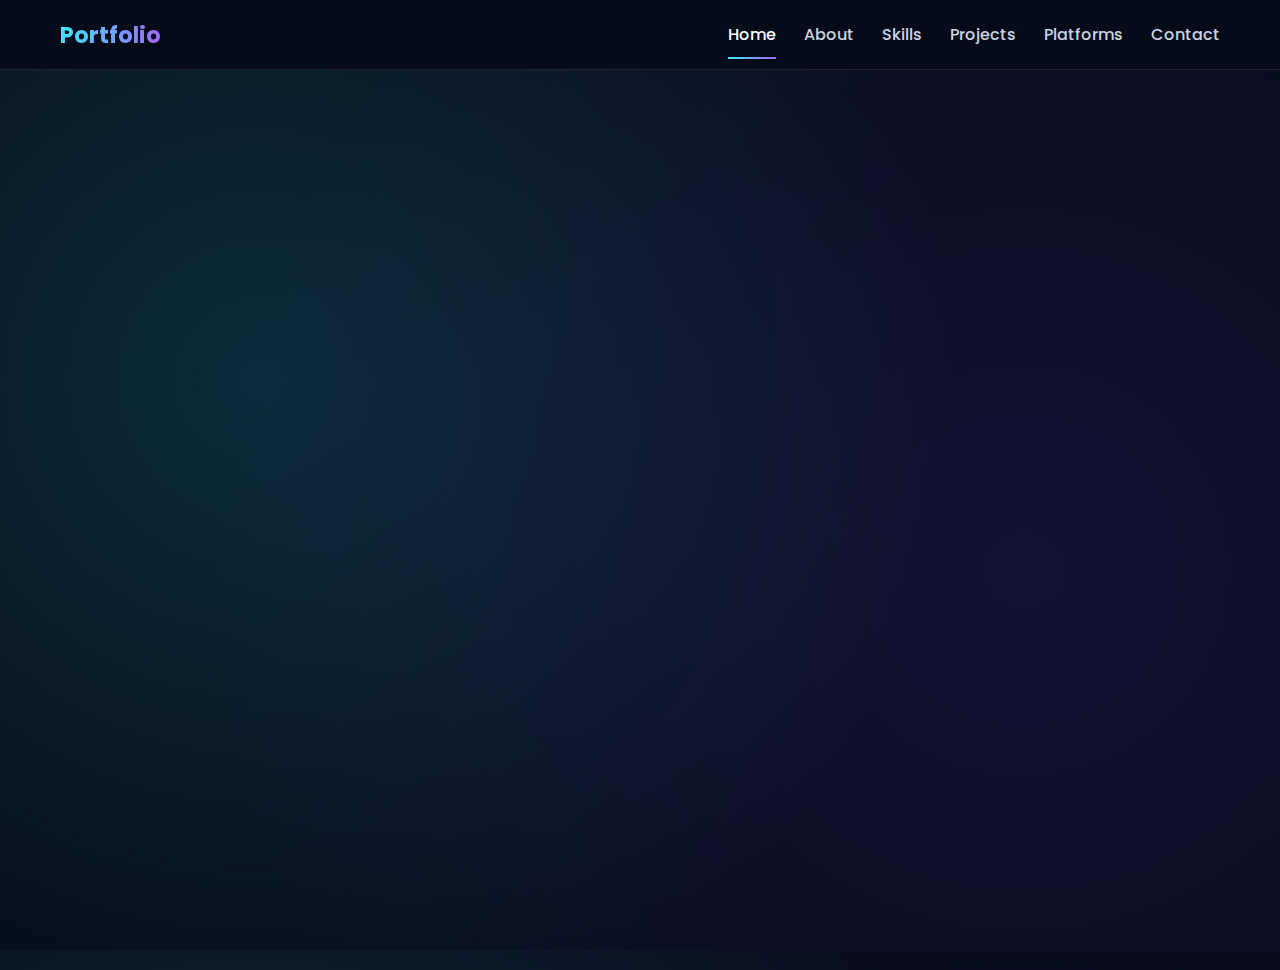
<file: home.html>
<!DOCTYPE html>
<html lang="en">
<head>
  <meta charset="UTF-8">
  <meta name="viewport" content="width=device-width, initial-scale=1.0">
  <title>Home</title>
  <link href="https://fonts.googleapis.com/css2?family=Poppins:wght@400;500;600;700&family=Inter:wght@300;400;500&display=swap" rel="stylesheet">
  <link rel="stylesheet" href="home.css">
  <link rel="stylesheet" href="navbar.css">
  <script src="navbar.js"></script>
  <link rel="icon" type="png" href="photos/logo.png">

</head>

<body>

<div id="navbar"></div>
<script>
  fetch("navbar.html")
    .then(res => res.text())
    .then(data => {
      document.getElementById("navbar").innerHTML = data;
      const current = location.pathname.split("/").pop();
      document.querySelectorAll("#navbar a").forEach(link => {
        const href = link.getAttribute("href");
        if (href === current || (href === "home.html" && current === "")) {
          link.classList.add("active");
        }
      });
    });
</script>
    
<section id="home" class="hero">
  <h4>👋Welcome to my portfolio</h4>
  <div class="name"><h1>Hi, I'm <span class="name">Karthikesh</span></h1></div>
  <p>
    I design and build intelligent systems using AI and modern web technologies.
    Passionate about problem solving, learning, and clean development.
  </p>

  <div class="hero-buttons">
    <a href="projects.html" class="btn primary">View Projects →</a>
    <a href="contact.html" class="btn secondary">Contact Me</a>
  </div>

  <div class="findme">
    <h3>Find me on: </h3>
    <div class="github">
      <img src="photos/github.svg" alt="github" onclick="window.open('https://github.com/Karthiii26', '_blank')">
    </div>
    <div class="linkedin">
      <img src="photos/linkedin.svg" alt="linkedin" onclick="window.open('https://www.linkedin.com/in/karthikesh26/', '_blank')">
    </div>
    <div class="mail">
      <img src="photos/mail.svg" alt="mail" onclick="window.open('mailto:karthikeshram@gmail.com', '_blank')">
    </div>
  </div>

</section>
<footer>
  <p>&copy; 2025 Karthikesh. All rights reserved.</p>
</footer>

</body>
</html>
</file>
<file: home.css>
* {
  margin: 0;
  padding: 0;
  box-sizing: border-box;
}

body {
  padding-top: 70px;
  background: 
    radial-gradient(circle at 20% 40%, rgba(60, 231, 255, 0.15), transparent 60%),
    radial-gradient(circle at 80% 60%, rgba(124, 58, 237, 0.12), transparent 70%),
    #050B18;
  color: white;
  font-family: 'Poppins', sans-serif;
  overflow-x: hidden;
  background-size: cover;
  background-position: center;
}

.hero {
  height: calc(100vh - 70px);
  padding: 120px 0;
  display: flex;
  flex-direction: column;
  align-items: center;
  justify-content: center;
  text-align: center;
}

.hero h1 {
  font-size: clamp(2rem, 6vw, 56px);
  font-weight: 700;
  margin-bottom: 12px;
}

h1 .name {
  background: linear-gradient(90deg, #3CE7FF, #A367FF);
  background-clip: text;
  -webkit-text-fill-color: transparent;
}

.hero h4 {
  font-size: 16px;
  font-weight: 400;
  margin-bottom: 20px;
  color: cyan;
  background: rgba(0, 255, 255, 0.1);
  border-radius: 20px;
  display: flex;
  align-items: center;
  justify-content: center;

}

.hero p {
  width: 90%;
  max-width: 600px;
  font-size: clamp(16px, 2vw, 18px);
  line-height: 1.8;
  color: #cbd5e1;
  margin-bottom: 35px;
}

.hero-buttons {
  display: flex;
  flex-wrap: wrap;
  gap: 15px;
  justify-content: center;
}

.hero-buttons .btn {
  width: 200px;
  padding: 14px 28px;
  font-weight: 500;
  border-radius: 8px;
  text-decoration: none;
  transition: 0.3s ease;
}

.btn.primary {
  background: linear-gradient(90deg, #3CE7FF, #8e4af5);
  color: black;
  box-shadow: 0 5px 20px rgba(0,102,255,0.3);
}

.btn.primary:hover {
  box-shadow: 0 10px 28px rgba(0,102,255,0.45);
}

.btn.secondary {
  border: 2px solid gray;
  color: white;
}

.btn.secondary:hover {
  box-shadow: 0 10px 28px rgba(0,102,255,0.4);
}


.findme {
  padding: 40px 0;
  display: flex;
  gap: 20px;
  justify-content: center;
  flex-wrap: wrap;
}

.github, .linkedin, .mail {
  background-color: rgba(203, 213, 225, 0.1);
  width: clamp(28px, 6vw, 40px);
  height: clamp(28px, 6vw, 40px);
  border-radius: 8px;
  display: flex;
  justify-content: center;
  align-items: center;
  cursor: pointer;
  transition: 0.3s;
}

.github:hover,
.linkedin:hover,
.mail:hover {
  box-shadow: 0 10px 28px rgba(0,102,255,0.6);
  scale: 1.1;
}

.findme h3 {
  width: 100%;
  text-align: center;
  color: #cbd5e1;
  font-size: clamp(12px, 2vw, 16px);
  margin-bottom: 10px;
}


.hero h4 { animation: fadeUp 1s ease forwards; animation-delay: .2s; }
.hero h1 { animation: fadeUp 1s ease forwards; animation-delay: .4s; }
.hero p { animation: fadeUp 1s ease forwards; animation-delay: .6s; }
.hero-buttons { animation: fadeUp 1s ease forwards; animation-delay: .8s; }
.findme { animation: fadeUp 1s ease forwards; animation-delay: 1s; }
footer{
    animation: fadeUp 1s ease forwards;
    animation-delay: 1.2s;
}


.hero h1, .hero h4, .hero p, .hero-buttons, .findme,footer {
  opacity: 0;
  transform: translateY(20px);
  animation-fill-mode: forwards;
}
footer{
  width: 100%;
  height: 50px;
  background: 
    radial-gradient(circle at 20% 40%, rgba(60, 231, 255, 0.15), transparent 60%),
    radial-gradient(circle at 80% 60%, rgba(124, 58, 237, 0.12), transparent 70%),
    #050B18;
    display: flex;
    justify-content: center;
    align-items: center;
    color: #cbd5e1;
    border-top: 1px solid rgba(255, 255, 255, 0.1);

 
}

@media (max-width: 780px) {
  .hero h4{
    font-size: 14px;
    width: 200px;
  }
}
</file>
<file: navbar.css>
.navbar {
  height: 70px;
  padding: 0 60px;
  display: flex;
  align-items: center;
  justify-content: space-between;
  width: 100%;
  position: fixed;
  top: 0;
  z-index: 999;
  background-color: #050B18;
  backdrop-filter: blur(6px);
  border-bottom: 1px solid rgba(255, 255, 255, 0.1);
  animation: fadedown 1s ease forwards;
  
}

.logo {
  font-weight: 700;
  font-size: 1.4rem;
  background: linear-gradient(90deg, #3CE7FF, #A367FF);
 background-clip: text;
  -webkit-text-fill-color: transparent;
}

.navbar nav {
  display: flex;
  align-items: center;
  gap: 28px;
}

.navbar nav a {
  text-decoration: none;
  font-size: 16px;
  font-weight: 500;
  color: #cbd5e1;
  padding: 6px 0;
  position: relative;
  transition: 0.3s;
}

.navbar nav a:hover,
.navbar nav a.active {
  color: #ffffff;
}

.navbar nav a::after {
  content: "";
  position: absolute;
  bottom: -6px;
  left: 0;
  width: 0;
  height: 2px;
  background: linear-gradient(90deg, #3CE7FF, #A367FF);
  transition: width 0.3s ease;
}

.navbar nav a:hover::after {
  width: 100%;
}
.navbar nav a::after {
  content: "";
  position: absolute;
  bottom: -6px;
  left: 0;
  width: 0;
  height: 2px;
  background: linear-gradient(90deg, #3CE7FF, #A367FF);
  transition: width 0.3s ease;
}
.navbar nav a.active::after {
  width: 100%;
}


.hamburger {
  display: none;
  cursor: pointer;
  flex-direction: column;
  gap: 5px;
}
.menu {
  display: flex;
  flex-direction: column;
  position: fixed;
  visibility: hidden;
  top: 60px;
  right: 0;
  width: 100%;
  height: 300px;
  background-color: rgba(5, 11, 24);
  padding: 20px;
  border-radius: 8px;
  border-bottom: 1px solid rgba(255, 255, 255, 0.1);
 
}
.menu.active {
  visibility: visible;
  animation: fadeUp 1s ease forwards;
}

.menu a {
  text-decoration: none;
  color: #cbd5e1;
  font-weight: 300;
  border-radius: 10px;
  padding: 10px 20px;
}

.menu a:hover {
  background-color: rgba(255, 255, 255, 0.1);
}
.menu a:active {
  color: cyan;
}


@keyframes fadeUp {
  0% { opacity: 0; transform: translateY(25px); }
  100% { opacity: 1; transform: translateY(0); }
}
@keyframes fadedown{
  0% { opacity: 0; transform: translateY(-25px); }
  100% { opacity: 1; transform: translateY(0); }
}
@keyframes toright{
   0% { opacity: 0; transform: translateX(-25px); }
  100% { opacity: 1; transform: translateX(0); }
}
@keyframes toleft{
   0% { opacity: 0; transform: translateX(25px); }
  100% { opacity: 1; transform: translateX(0); }
}

@media (max-width: 1024px) {
  .navbar {
    padding: 0 30px;
  }
}

@media (max-width: 780px) {
  .navbar {
    height: 60px;
    padding: 0 20px;
  }

  .navbar nav {
    display: none;
  }

  .hamburger {
    display: flex;
    position: absolute;
    right: 20px;
    top: 18px;
  }
}
</file>
